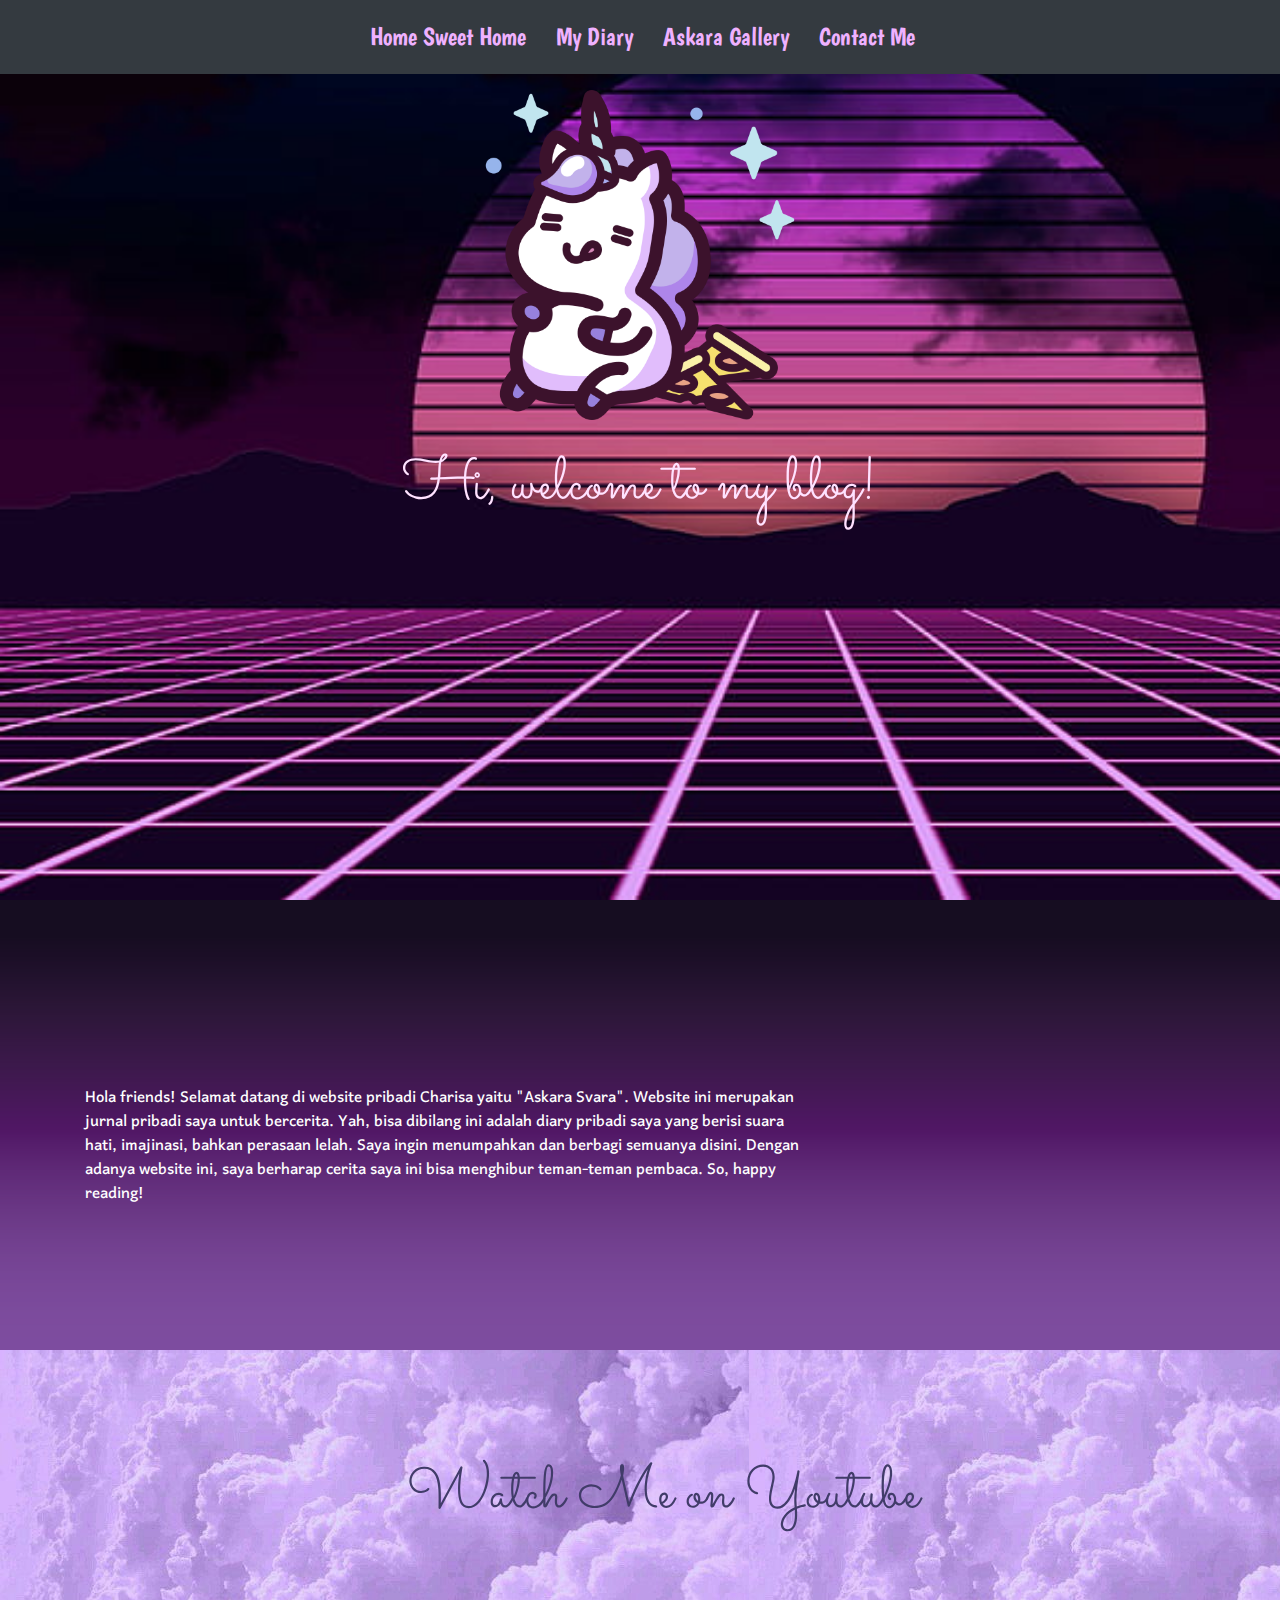
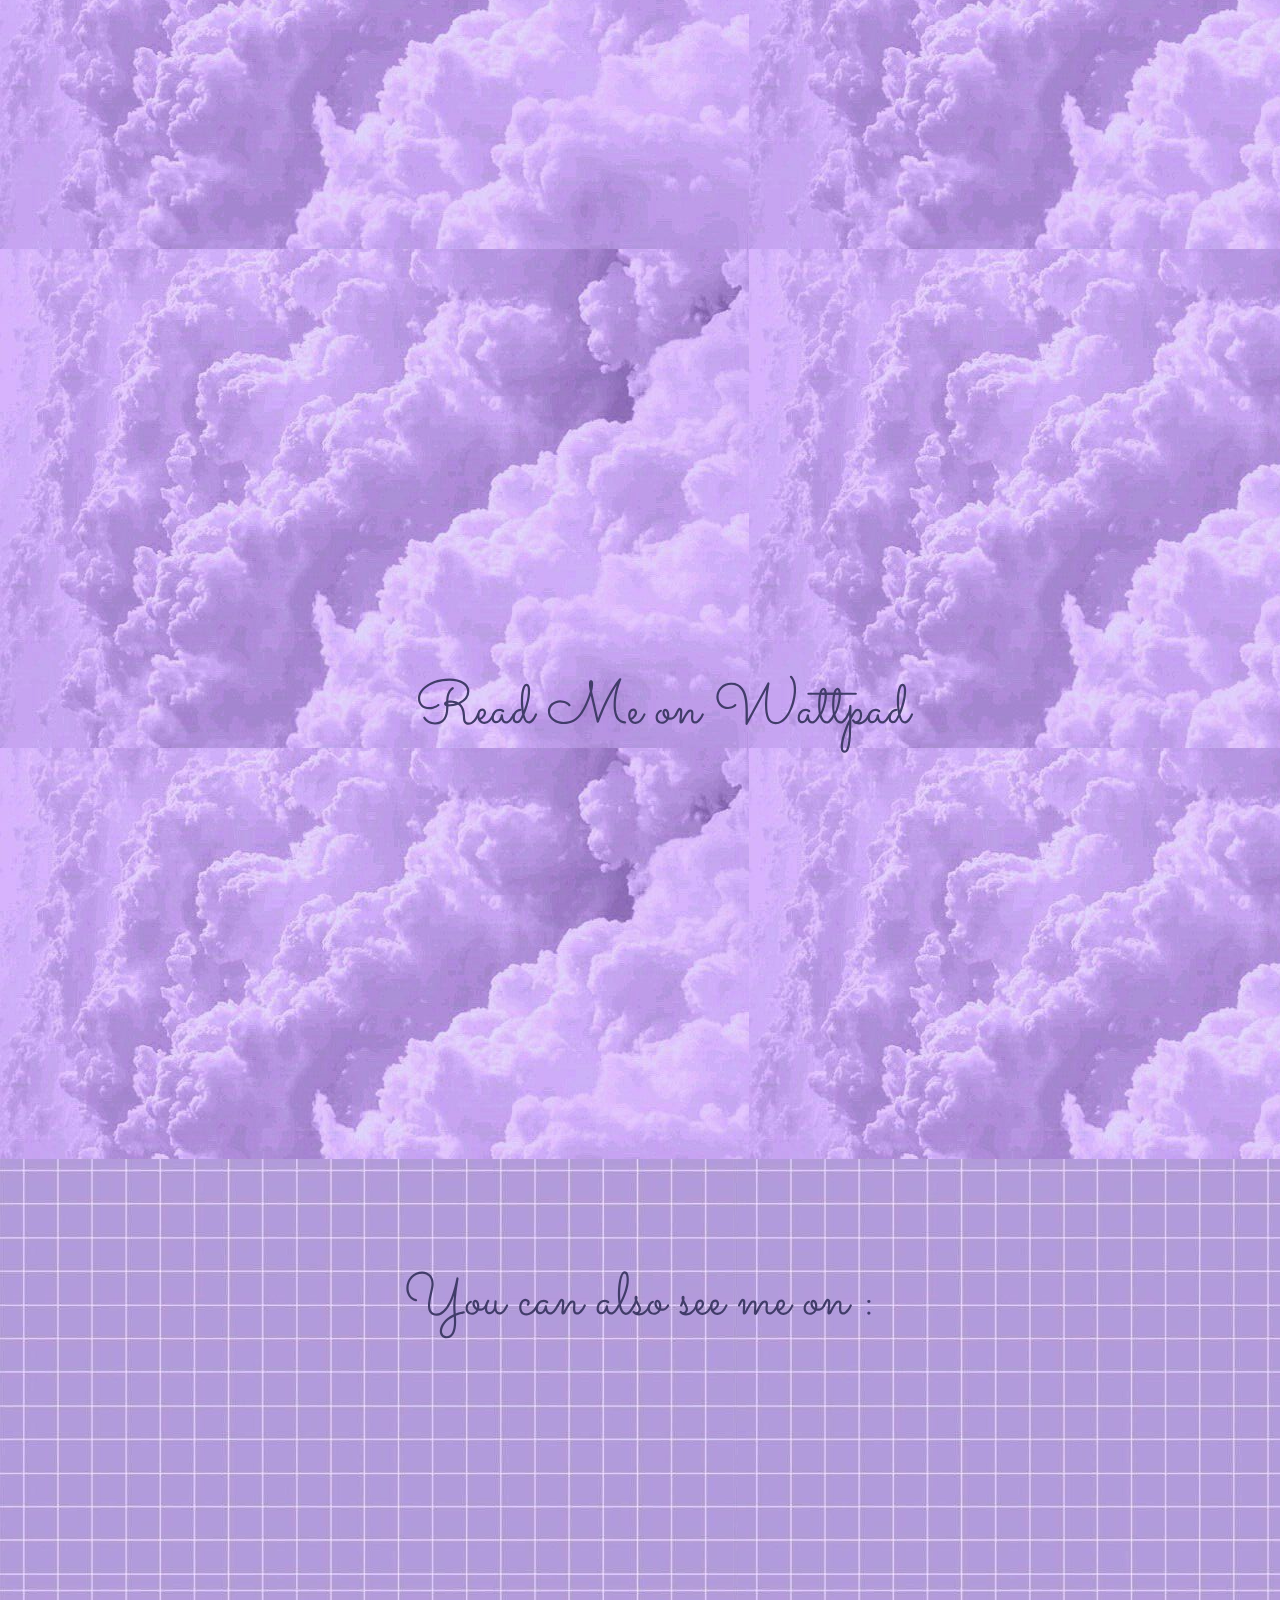
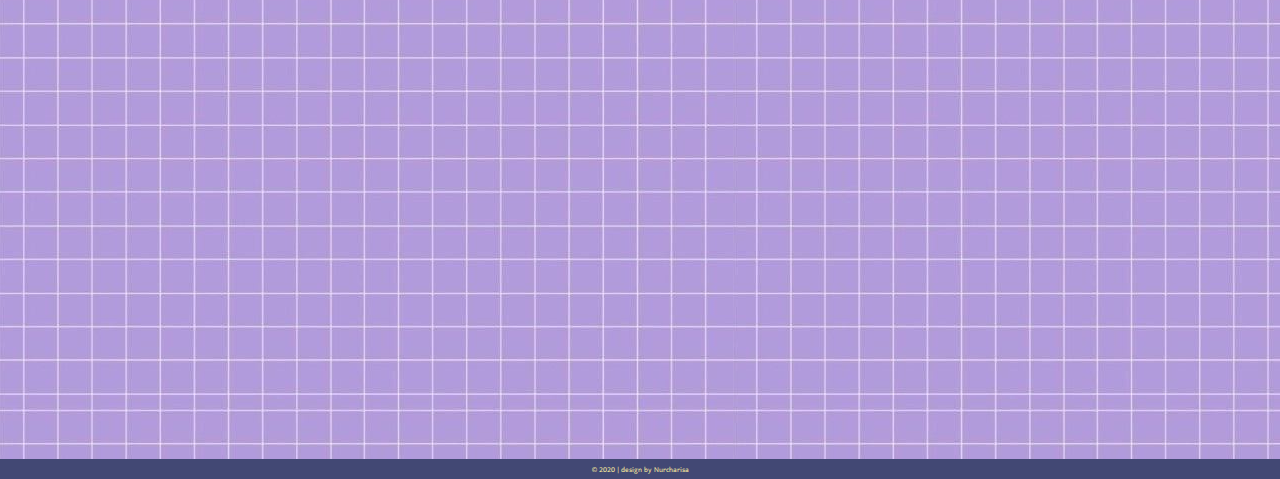
<file: index.html>
<!doctype html>
<html>
    <head>
        <title>Askara Svara</title>
        <meta name="viewport" content="width=device-width, initial-scale=1, minimum-scale=1">
        <link rel="stylesheet" type="text/css" href="css/main-2.css">
        <link rel="stylesheet" href="css/bootstrap.min.css">
        <script src="js/jquery-v1-12-4.js"></script>
        <script src="js/bootstrap.min.js"></script>
        <link rel="stylesheet" href="https://use.fontawesome.com/releases/v5.3.1/css/all.css">
        <link rel="shortcut icon" href="img/favicon.ico">
        <link href='https://fonts.googleapis.com/css?family=Boogaloo' rel='stylesheet'>
        <link href='https://fonts.googleapis.com/css?family=Sacramento' rel='stylesheet'>
        <link href='https://fonts.googleapis.com/css?family=Harmattan' rel='stylesheet'>
        <link href='https://fonts.googleapis.com/css?family=Capriola' rel='stylesheet'>
        <link rel="stylesheet" href="css/animate.css">

    </head>
    <body>
        <nav class="navbar navbar-expand-lg bg-dark fixed-top">
            <div class="container">
                <button class="navbar-toggler" type="button" data-toggle="collapse" data-target="#navbarnya">
                    <i class="fas fa-align-justify"></i>
                </button>
                <div class="collapse navbar-collapse" style="margin-left: 270px" id="navbarnya">
                    <div class="navbar-nav">
                        <a class="link" href="#1">Home Sweet Home</a>
                        <a class="link" href="#2">My Diary</a>
                        <a class="link" href="#3">Askara Gallery</a>
                        <a class="link" href="#4">Contact Me</a>
                    </div>
                </div>
            </div>
        </nav>

        <!--batas section 1-->
        <section class="home" id="1">
            <div class="container">
                <div class="coloum">
                    <img src="img/unicorn (1).png" class="mx-auto d-block img-fluid wow infinite rubberBand animated animated" style="width: 330px; margin-left: px; margin-top: 30px">
                    <h1 class="heading-1" style="margin-top: 30px">Hi, welcome to my blog!</h1>
                </div>
            </div>
        </section>
        
        <!--batas section 2-->
        <section class="content" id="2">
            <div class="container">
                <div class="row">
                    <div class="col-md-8">
                        <h2 class="heading-2 wow fadeInLeftBig animated animated">This Is My Diary</h2>
                        <h3 class="heading-3">
                            Hola friends! Selamat datang di website pribadi Charisa yaitu "Askara Svara". Website ini merupakan jurnal pribadi saya untuk bercerita. Yah, bisa dibilang ini adalah diary pribadi saya yang berisi suara hati, imajinasi, bahkan perasaan lelah. Saya ingin menumpahkan dan berbagi semuanya disini. Dengan adanya website ini, saya berharap cerita saya ini bisa menghibur teman-teman pembaca. So, happy reading! 
                        </h3>
                    </div>
                    <div class="col-md-4">
                        <img src="img/unicorn (2).png" width="200px" class="wow shake animated animated" style="margin-top: 25%">
                    </div>
                </div>
            </div>
        </section>
        
        <!--batas section 3-->
        <section class="content3" id="3">
            <div class="container">
                <div class="row">
                    <center>
                        
                    <h1 class="heading-1" style="text-align:center; margin-top:5%; color: #413c69;">Watch Me on Youtube</h1>
                    <div class="hpmode">
                        <iframe src="https://www.youtube.com/embed/BhAmsyX2nu4" frameborder="0" allow="accelerometer; autoplay; clipboard-write; encrypted-media; gyroscope; picture-in-picture" allowfullscreen></iframe>
                        <iframe src="https://www.youtube.com/embed/exYQVfSa8iE" frameborder="0" allow="accelerometer; autoplay; clipboard-write; encrypted-media; gyroscope; picture-in-picture" allowfullscreen></iframe>
                    </div>
                    <h1 class="heading-1" style="text-align:center; margin-top:5%; color: #413c69;">Read Me on Wattpad</h1> 
                    <div class="hpmode">
                        <iframe frameborder="0" allowfullscreen="" src="https://embed.wattpad.com/story/48957053" ></iframe>
                        </center>
                    </div>
                </div>
            </div>
        </section>

        <!--batas section 4-->
        <section class="content2" id="4">
            <div class="container">
                <div class="row">
                    <h1 class="heading-1" style="text-align:center; margin-top:5%; color: #413c69;">You can also see me on :</h1>
                </div>
                <div class="row">
                    <div class="col-md-4 wow wobble animated animated" style="margin-top:20px;">
                        <div class="col-border">
                            <a href="https://instagram.com/cilee.e">
                                <img src="img/instagram.png" width="50px">
                            </a>
                            <h2 class="heading-2" style="color: #424874">Instagram</h2>
                            <h3 class="heading-3" style="text-align:left;margin:20px 10px;color:#413c69;">
                            Hi, mari kita berteman! Cari aku di Instagram dengan username @cilee.e ~ See you there!
                            </h3>
                        </div>
                    </div>
                    <div class="col-md-4 wow wobble animated animated" style="margin-top:20px;">
                        <div class="col-border">
                           <a href="https://twitter.com/Nurcharisa">
                                <img src="img/twitter.png" width="50px">
                            </a>
                            <h2 class="heading-2" style="color: #424874">Twitter</h2>
                            <h3 class="heading-3" style="text-align:left;margin:20px 10px;color:#413c69;">
                            Hi, aku juga hadir di Twitter lho! Cari aku di Twitter dengan username @Nurcharisa ~ See you there!
                            </h3>
                        </div>
                    </div>
                    <div class="col-md-4 wow wobble animated animated" style="margin-top:20px;">
                        <div class="col-border">
                            <a href="https://mail.google.com/mail/u/0/#inbox?compose=new">
                                <img src="img/gmail.png" width="50px">
                            </a>
                            <h2 class="heading-2" style="color: #424874">Gmail</h2>
                            <h3 class="heading-3" style="text-align:left;margin:20px 10px;color:#413c69;">
                            Hi, kalian bisa hubungi aku lebih lanjut melalui gmail <b>nurcharisa4@gmail.com.</b> Ku tunggu ya!
                        </div>
                    </div>
                </div>
            </div>
        </section>
        
        <footer>
            <div class="footer-bottom">
                 &copy 2020 | design by Nurcharisa
            </div>
        </footer>

        <script type="text/javascript" src="js/wow.min.js"></script>        
        <script type="text/javascript">
         new WOW().init();
        </script>

       </div>
    </body>
</html>
</file>
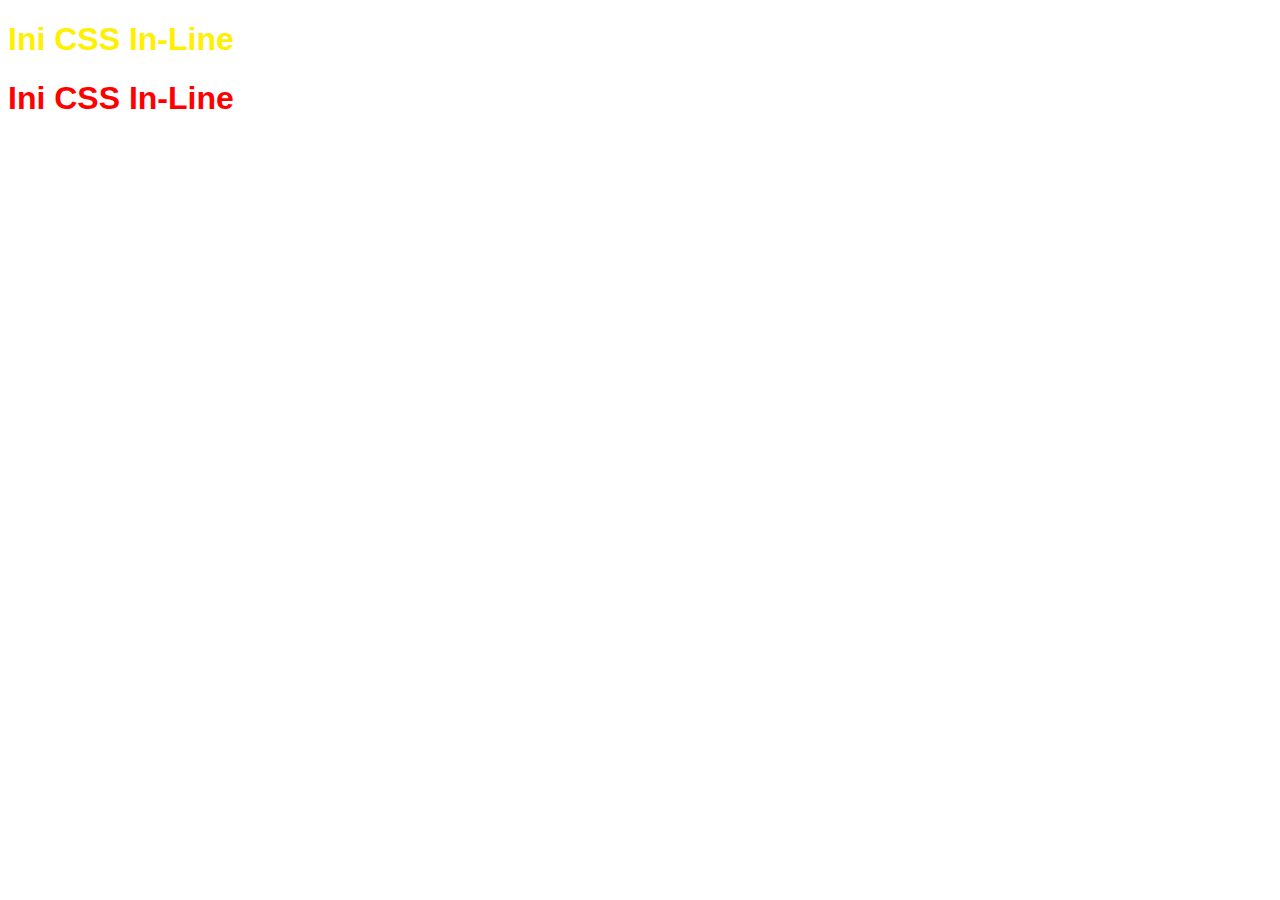
<file: belajar-css.html>
<!doctype html>
<html>
    <head>
        <title>Coba-Coba Dulu</title>
        <link rel="stylesheet" type="text/css" href="css/belajar.css">
    </head>
    <body>
        <h1 id="judul">Ini CSS In-Line</h1>
        <h1 id="judul-2">Ini CSS In-Line</h1>
    </body>
</html>
</file>
<file: css/main-2.css>
body,html{
    height: 100%;
    margin:0 auto;

} 

.link{
    text-decoration: none;
    color: #efb1ff;
    padding: 10px 15px;
    font-size:  25px;
    font-family: 'Boogaloo';
} 
.link:hover{
    background-color: #f3d1f4;
    color: #481380;
    text-decoration: none;
    border-radius: 10px

}
.home{
    width: 100%;
    height: 100%;
    background-image: url(../img/bg.jpg);
    background-size: cover;
    text-align: center;
    padding: 60px 0px;
}
/*heading*/
.heading-1{
    font-family: Sacramento;
    font-size: 60px;
    color: #ffe2ff;
    margin: auto;
}
.heading-2{
    font-family: 'Boogaloo';
    font-size: 40px;
    color: #f3d1f4;
    margin: auto;
    padding-top: 10%;
}
.heading-3{
    font-family: Harmattan;
    font-size: 20px;
    color: #ffffff;
    margin: auto;
    padding-top: 2%;

}

/**Section Content**/
.content{
    width: 100%;
    min-height: 450px;
    background-image: url(../img/yeay.png);
    -webkit-background-size: 100% 100%;
    background-size: 100% 100%;
    padding: 50px 0px;
}

/**content 2**/
.content2{
    background-image: url(../img/suga.png);
    width: 100%;
    min-height: 100%;
    padding: 50px 0px;
}
.col-border{
    min-height: 100px;
    border: solid 3px #413c69;
    text-align: center;
    padding:20px 20px;
}

/**content 3**/
.content3{
    background-image: url(../img/cloud.png);
    width: 100%;
    min-height: 100%;
    margin: 0 auto;
    padding: 50px 0px;
}

/***footer-bottom***/
.footer-bottom{
    width: 100%;
    height: 20px;
    color: #ffefa0;
    background: #424874;
    padding: 5px;
    text-align: center;
    font-family: Harmattan;
    font-size: 9px;
}

.hpmode {
    margin: 40px 300px 0px 325px;
    display: block;
}

iframe {
    width: 560px;
    height: 315px;
}

@media only screen and (max-width: 768px)  {
    .hpmode {
        display: inline-block;
        margin: 0 auto;
    }
    iframe {
    width: 400px;
    height: 280px;
}

}
</file>
<file: css/belajar.css>
#judul{
    font-family:arial;
    color:#fff000;   
}
#judul-2{
    font-family:arial;
    color:#ff0000;   
}
</file>
